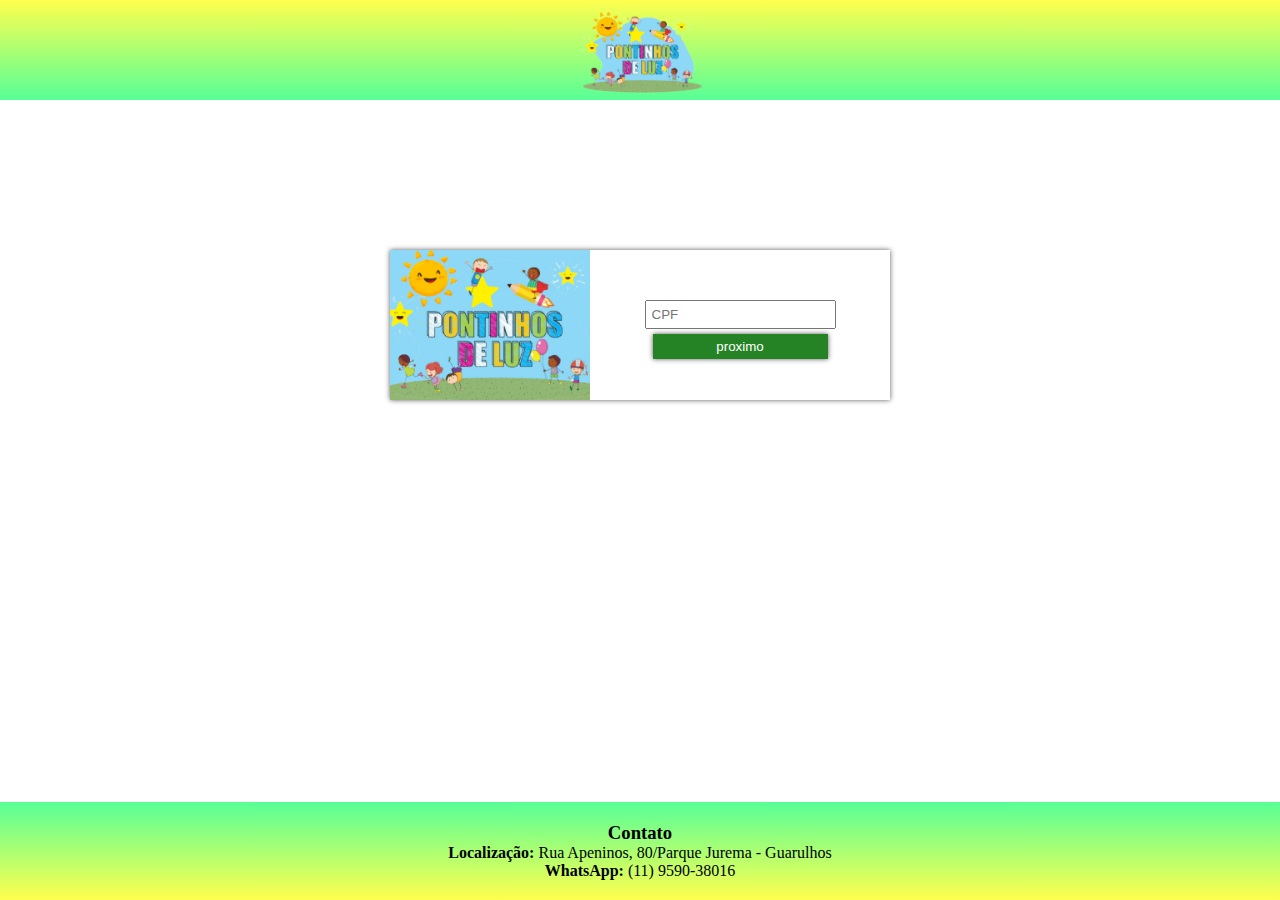
<file: index.html>
<!DOCTYPE html>
<html lang="pt-br">
<head>
    <meta charset="UTF-8">
    <meta name="viewport" content="width=device-width, initial-scale=1.0">
    <title>Pontinhos De Luz</title>
    <link rel="stylesheet" href="style.css">
    <script src="pontinhos.js"></script>
    <link rel="icon" href="logotipo.png" type="image/png">
</head>
<body>
    <header><img id="topo" src="logotipo.png"></img></header>
    <main>
        <div id="caixa">
            <div id="conteudo">
                <div><img id="login" src="logo_fundo.png" alt="logo"></div>
                <h5 id="vai"></h5>
                <input type="text" id="cpfid" placeholder="CPF" autocomplete="on" maxlength="11" onkeydown="entrar(event)"></input>
                <br>
                <button onclick="ir()">proximo</button>
            </div>
        </div>
    </main>
    <footer>
        <div class="contato">
            <h3>Contato</h3>
            <p><strong>Localização:</strong> Rua Apeninos, 80/Parque Jurema - Guarulhos</p>
            <p><strong>WhatsApp:</strong> (11) 9590-38016</p>
        </div>
    </footer>
</body>
</html>
</file>
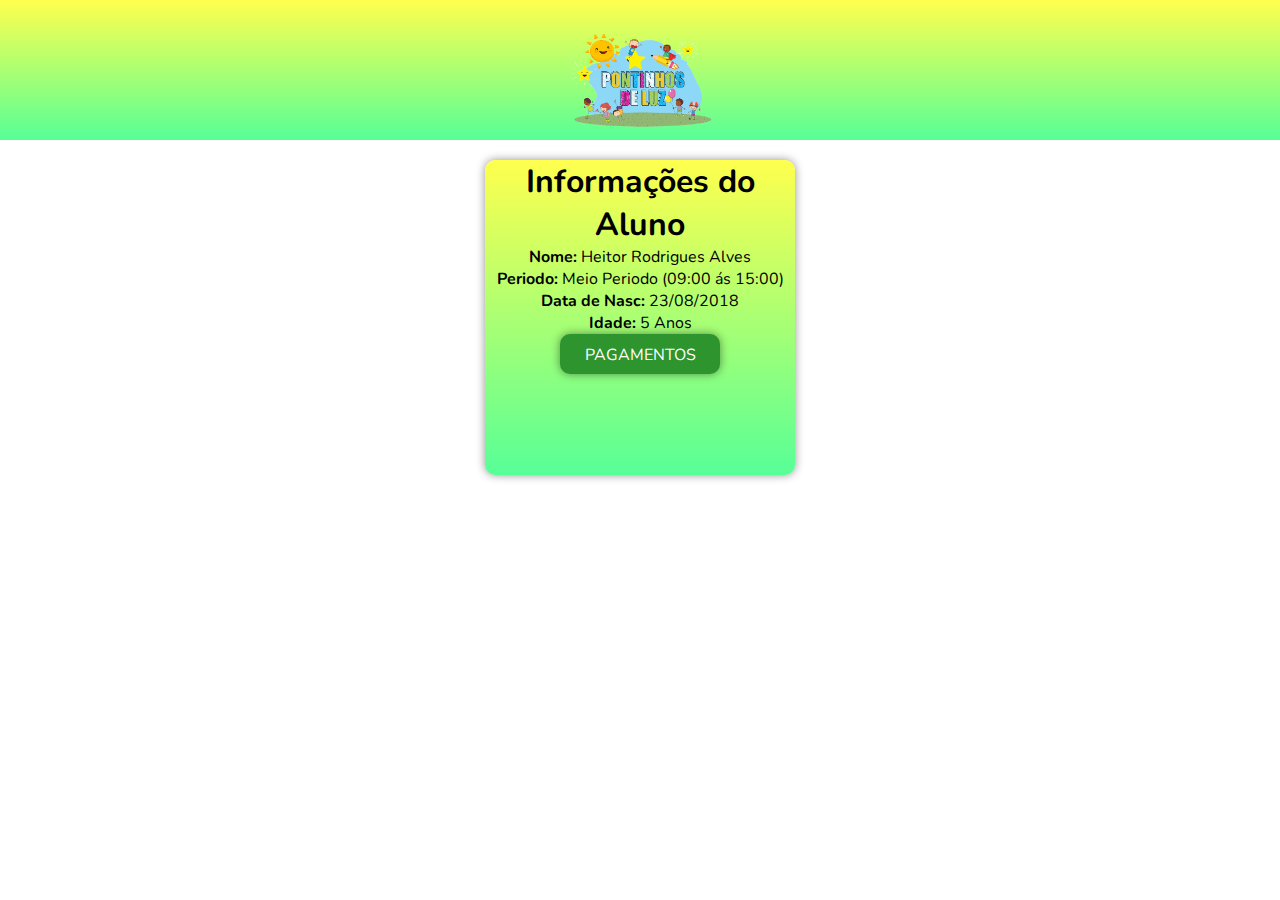
<file: heitor.html>
<!DOCTYPE html>
<html lang="pt-br">
<head>
    <meta charset="UTF-8">
    <meta name="viewport" content="width=device-width, initial-scale=1.0">
    <title>Pontinhos De Luz</title>
    <link rel="stylesheet" href="https://fonts.googleapis.com/css2?family=Material+Symbols+Outlined:opsz,wght,FILL,GRAD@20..48,100..700,0..1,-50..200" />
    <link rel="stylesheet" href="heitor.css">
    <link rel="icon" href="logotipo.png" type="image/png">
</head>
<body>
    <header  id="cab">
        <div class="logo">
            <img src="logotipo.png" alt="Logo da Escola">
        </div>
    </header>
    <main>
        
        <div id="aluno">
            <h1>Informações do Aluno</h1>
            <p><strong>Nome:</strong> Heitor Rodrigues Alves</p>
            <p><strong>Periodo:</strong> Meio Periodo (09:00 ás 15:00)</p>
            <p><strong>Data de Nasc:</strong> 23/08/2018</p>
            <p><strong>Idade:</strong> 5 Anos</p>
            <div id="conteudo" onclick="abrirboletos()">PAGAMENTOS</div>
        </div>
        <iframe id="frame" src="tabela.html" frameborder="0" width="98%" height="290px"></iframe>
    </main>
    <script>
        function abrirboletos(){
            var ai = document.getElementById("frame")
            var caixaVerde = document.querySelector("main")
            var cabeca = document.getElementById("cab")
            if(ai.style.opacity == 0 || ai.style.opacity == ""){
                ai.style.opacity = 1;
                caixaVerde.style.height = "500px"
                caixaVerde.style.width = "330px"
                cabeca.style.opacity = 0;
                caixaVerde.style.transform = "translateY(-100px)"
            }
            else{
                caixaVerde.style.transform = ""
                caixaVerde.style.height = ""
                caixaVerde.style.width = ""
                ai.style.opacity = 0;
                
                cabeca.style.opacity = 1;
            }
        }
    </script>
</body>
</html>
</file>
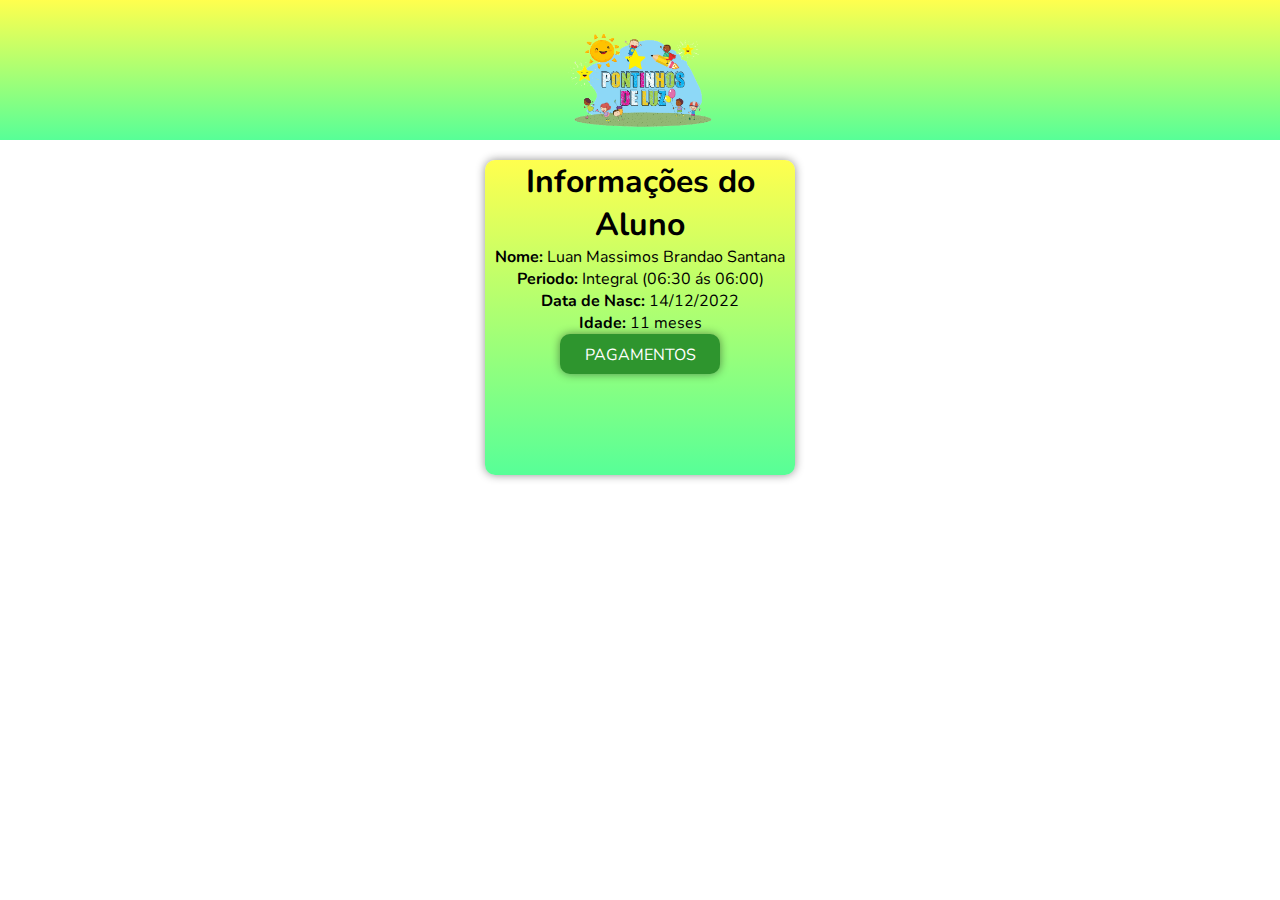
<file: luan.html>
<!DOCTYPE html>
<html lang="pt-br">
<head>
    <meta charset="UTF-8">
    <meta name="viewport" content="width=device-width, initial-scale=1.0">
    <title>Pontinhos De Luz</title>
    <link rel="stylesheet" href="https://fonts.googleapis.com/css2?family=Material+Symbols+Outlined:opsz,wght,FILL,GRAD@20..48,100..700,0..1,-50..200" />
    <link rel="stylesheet" href="heitor.css">
    <link rel="icon" href="logotipo.png" type="image/png">
</head>
<body>
    <header  id="cab">
        <div class="logo">
            <img src="logotipo.png" alt="Logo da Escola">
        </div>
    </header>
    <main>
        
        <div id="aluno">
            <h1>Informações do Aluno</h1>
            <p><strong>Nome:</strong> Luan Massimos Brandao Santana </p>
            <p><strong>Periodo:</strong> Integral (06:30 ás 06:00)</p>
            <p><strong>Data de Nasc:</strong> 14/12/2022</p>
            <p><strong>Idade:</strong> 11 meses</p>
            <div id="conteudo" onclick="abrirboletos()">PAGAMENTOS</div>
        </div>
        <iframe id="frame" src="tabelaLuan.html" frameborder="0" width="100%" height="290px"></iframe>
    </main>
    <script>
        function abrirboletos(){
            var ai = document.getElementById("frame")
            var caixaVerde = document.querySelector("main")
            var cabeca = document.getElementById("cab")
            if(ai.style.opacity == 0 || ai.style.opacity == ""){
                ai.style.opacity = 1;
                caixaVerde.style.height = "500px"
                caixaVerde.style.width = "330px"
                cabeca.style.opacity = 0;
                caixaVerde.style.transform = "translateY(-100px)"
            }
            else{
                caixaVerde.style.transform = ""
                caixaVerde.style.height = ""
                caixaVerde.style.width = ""
                ai.style.opacity = 0;
                
                cabeca.style.opacity = 1;
            }
        }
    </script>
</body>
</html>
</file>
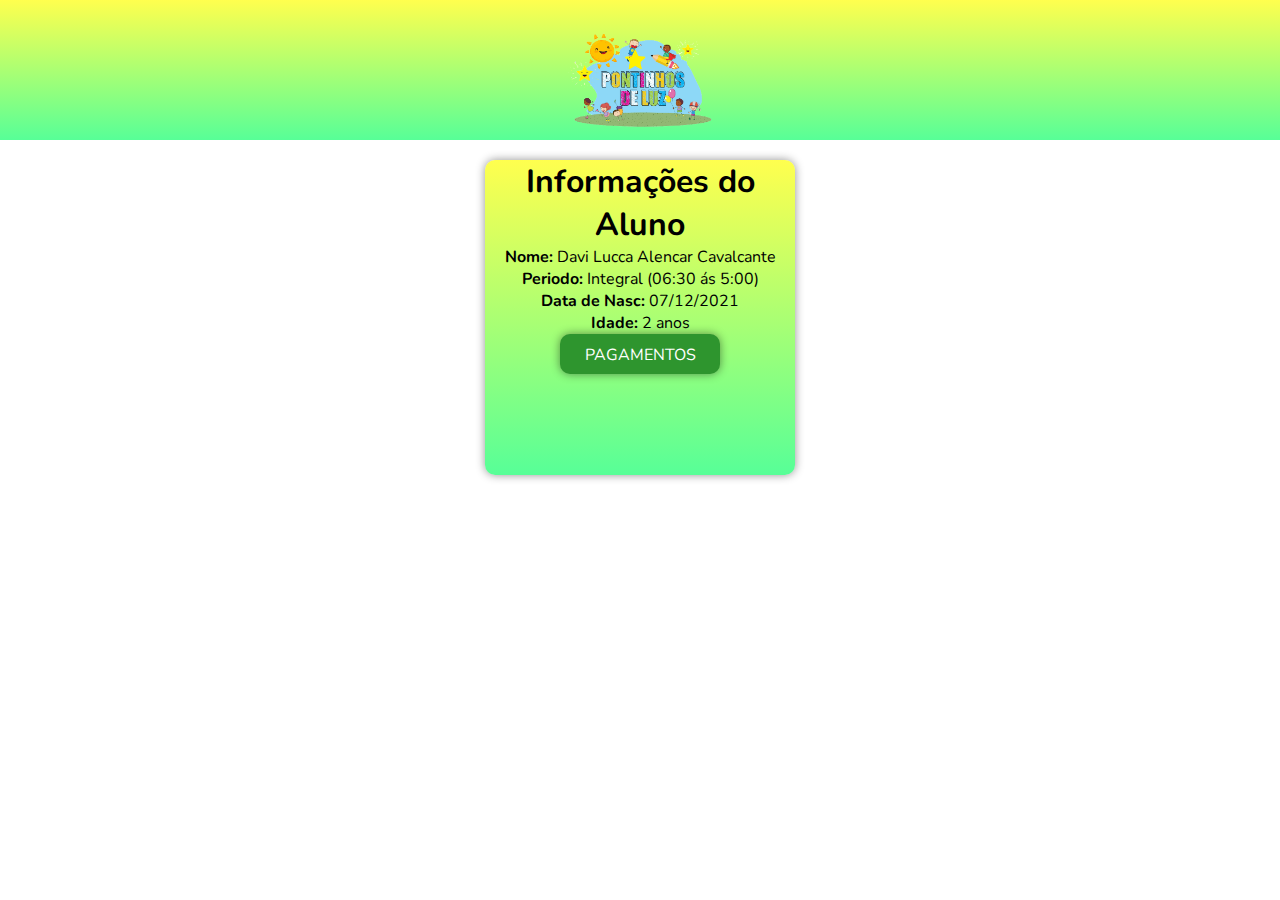
<file: lucca.html>
<!DOCTYPE html>
<html lang="pt-br">
<head>
    <meta charset="UTF-8">
    <meta name="viewport" content="width=device-width, initial-scale=1.0">
    <title>Pontinhos De Luz</title>
    <link rel="stylesheet" href="https://fonts.googleapis.com/css2?family=Material+Symbols+Outlined:opsz,wght,FILL,GRAD@20..48,100..700,0..1,-50..200" />
    <link rel="stylesheet" href="heitor.css">
    <link rel="icon" href="logotipo.png" type="image/png">
</head>
<body>
    <header  id="cab">
        <div class="logo">
            <img src="logotipo.png" alt="Logo da Escola">
        </div>
    </header>
    <main>
        
        <div id="aluno">
            <h1>Informações do Aluno</h1>
            <p><strong>Nome:</strong> Davi Lucca Alencar Cavalcante </p>
            <p><strong>Periodo:</strong> Integral (06:30 ás 5:00)</p>
            <p><strong>Data de Nasc:</strong> 07/12/2021</p>
            <p><strong>Idade:</strong> 2 anos</p>
            <div id="conteudo" onclick="abrirboletos()">PAGAMENTOS</div>
        </div>
        <iframe id="frame" src="tabelaLucca.html" frameborder="0" width="100%" height="290px"></iframe>
    </main>
    <script>
        function abrirboletos(){
            var ai = document.getElementById("frame")
            var caixaVerde = document.querySelector("main")
            var cabeca = document.getElementById("cab")
            if(ai.style.opacity == 0 || ai.style.opacity == ""){
                ai.style.opacity = 1;
                caixaVerde.style.height = "500px"
                caixaVerde.style.width = "330px"
                cabeca.style.opacity = 0;
                caixaVerde.style.transform = "translateY(-100px)"
            }
            else{
                caixaVerde.style.transform = ""
                caixaVerde.style.height = ""
                caixaVerde.style.width = ""
                ai.style.opacity = 0;
                
                cabeca.style.opacity = 1;
            }
        }
    </script>
</body>
</html>
</file>
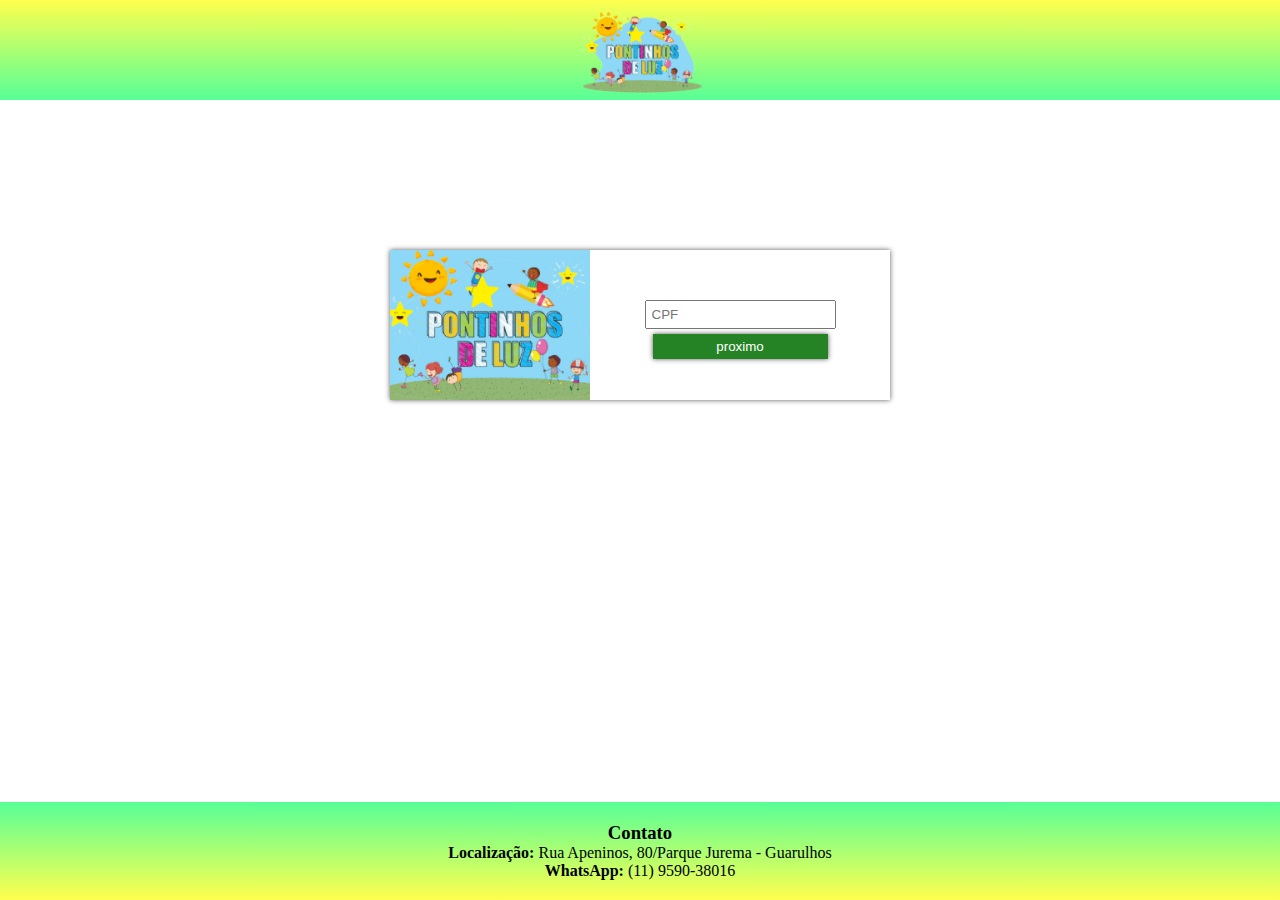
<file: luz.html>
<!DOCTYPE html>
<html lang="pt-br">
<head>
    <meta charset="UTF-8">
    <meta name="viewport" content="width=device-width, initial-scale=1.0">
    <title>Document</title>
    <link rel="stylesheet" href="style.css">
    <script src="pontinhos.js"></script>
</head>
<body>
    <header><img id = "topo" src="logotipo.png"></img></header>
    <main>
        <div id="caixa">
            <div id="conteudo">
                <div><img id = "login" src="logo_fundo.png" alt=""></div>
                <h5 id="vai"></h5>
                <input type="number" id="cpf" placeholder="CPF" onkeyup="mascara_cpf()">
                <br>
                <button onclick="ir()">proximo</button>
            </div>
        </div>
    </main>
    <footer>
        <div class="contato">
            <h3>Contato</h3>
            <p><strong>Localização:</strong> Rua Apeninos, 80/Parque Jurema - Guarulhos</p>
            <p><strong>WhatsApp:</strong> (11) 9590-38016</p>
        </div>
    </footer>
</body>
</html>
</file>
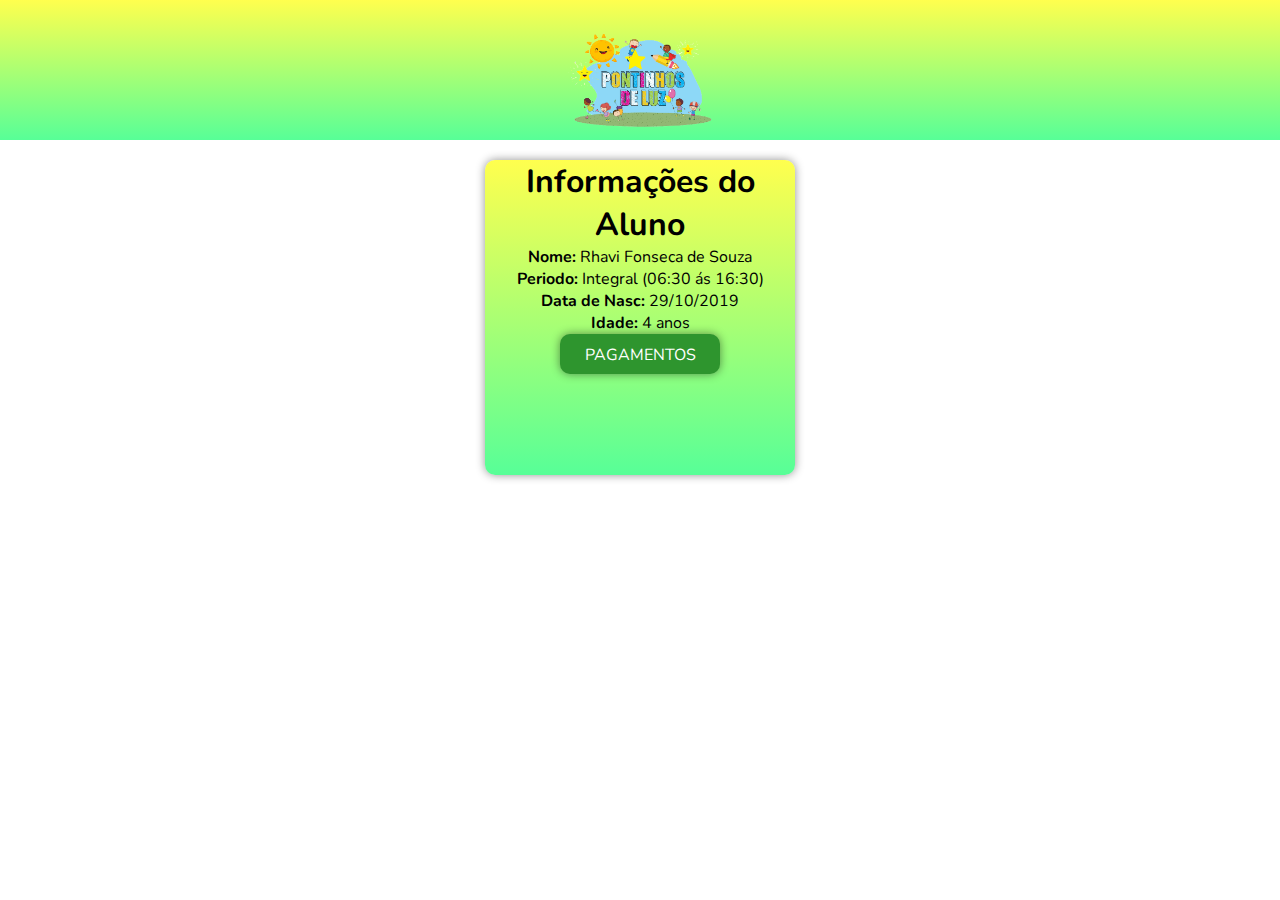
<file: rhavi.html>
<!DOCTYPE html>
<html lang="pt-br">
<head>
    <meta charset="UTF-8">
    <meta name="viewport" content="width=device-width, initial-scale=1.0">
    <title>Pontinhos De Luz</title>
    <link rel="stylesheet" href="https://fonts.googleapis.com/css2?family=Material+Symbols+Outlined:opsz,wght,FILL,GRAD@20..48,100..700,0..1,-50..200" />
    <link rel="stylesheet" href="heitor.css">
    <link rel="icon" href="logotipo.png" type="image/png">
</head>
<body>
    <header  id="cab">
        <div class="logo">
            <img src="logotipo.png" alt="Logo da Escola">
        </div>
    </header>
    <main>
        
        <div id="aluno">
            <h1>Informações do Aluno</h1>
            <p><strong>Nome:</strong> Rhavi Fonseca de Souza </p>
            <p><strong>Periodo:</strong> Integral (06:30 ás 16:30)</p>
            <p><strong>Data de Nasc:</strong> 29/10/2019</p>
            <p><strong>Idade:</strong> 4 anos</p>
            <div id="conteudo" onclick="abrirboletos()">PAGAMENTOS</div>
        </div>
        <iframe id="frame" src="tabelaRhavi.html" frameborder="0" width="100%" height="290px"></iframe>
    </main>
    <script>
        function abrirboletos(){
            var ai = document.getElementById("frame")
            var caixaVerde = document.querySelector("main")
            var cabeca = document.getElementById("cab")
            if(ai.style.opacity == 0 || ai.style.opacity == ""){
                ai.style.opacity = 1;
                caixaVerde.style.height = "500px"
                caixaVerde.style.width = "330px"
                cabeca.style.opacity = 0;
                caixaVerde.style.transform = "translateY(-100px)"
            }
            else{
                caixaVerde.style.transform = ""
                caixaVerde.style.height = ""
                caixaVerde.style.width = ""
                ai.style.opacity = 0;
                cabeca.style.opacity = 1;
            }
        }
    </script>
</body>
</html>
</file>
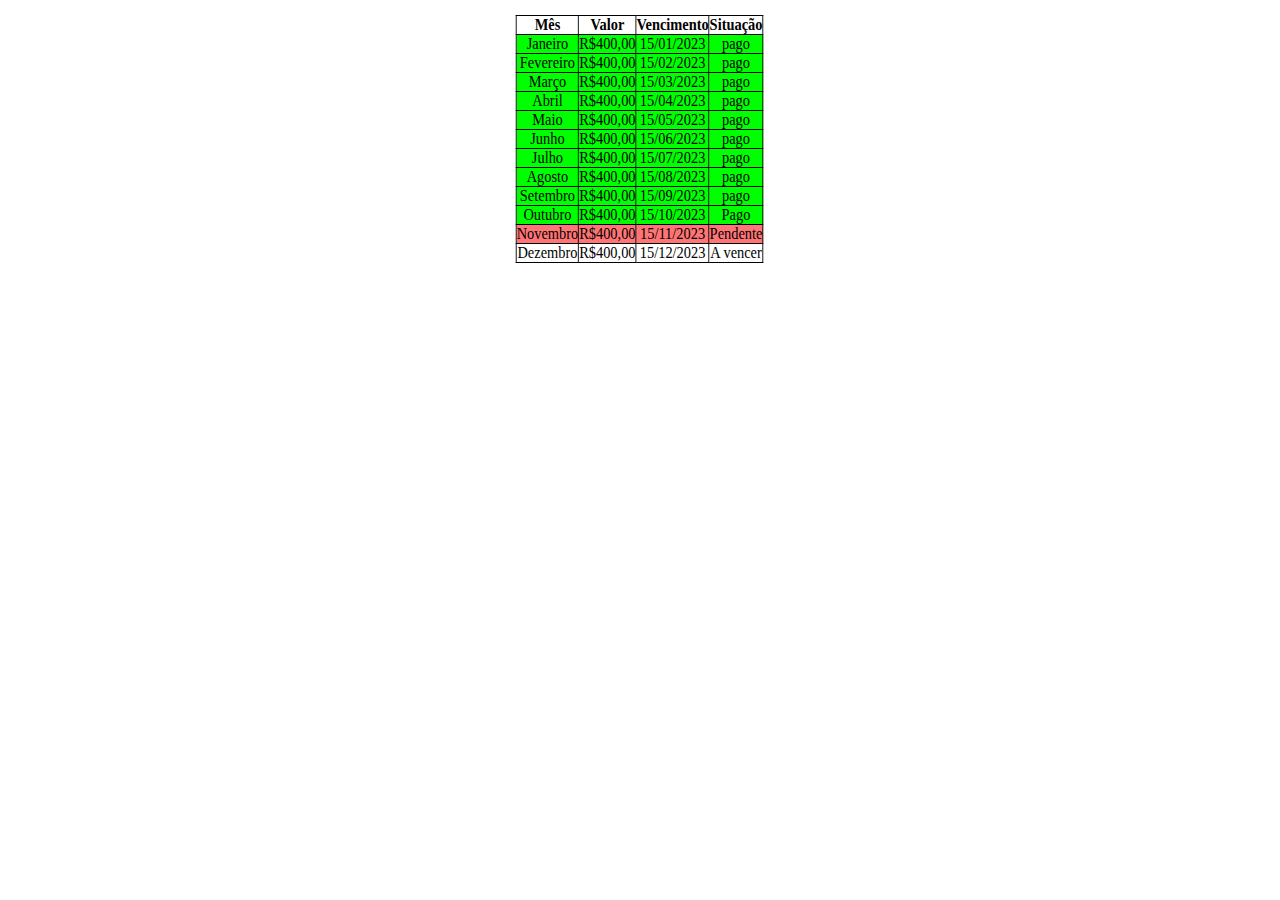
<file: tabela.html>
<!DOCTYPE html>
<html lang="pt-br">
<head>
  <meta charset="UTF-8">
  <meta name="viewport" content="width=device-width, initial-scale=1.0">
  <title>Document</title>
  <link rel="stylesheet" href="boletos.css">
</head>
<body>
  <table>
    <tr>
      <th>Mês</th>
      <th>Valor</th>
      <th>Vencimento</th>
      <th>Situação</th>
    </tr>
    <tr class="pago">
      <td>Janeiro</td>
      <td>R$400,00</td>
      <td>15/01/2023</td>
      <td>pago</td>
    </tr>
    <tr class="pago">
      <td>Fevereiro</td>
      <td>R$400,00</td>
      <td>15/02/2023</td>
      <td>pago</td>
    </tr>
    <tr class="pago">
      <td>Março</td>
      <td>R$400,00</td>
      <td>15/03/2023</td>
      <td>pago</td>
    </tr>
    <tr class="pago">
      <td>Abril</td>
      <td>R$400,00</td>
      <td>15/04/2023</td>
      <td>pago</td>
    </tr>
    <tr class="pago">
      <td>Maio</td>
      <td>R$400,00</td>
      <td>15/05/2023</td>
      <td>pago</td>
    </tr>
    <tr class="pago">
      <td>Junho</td>
      <td>R$400,00</td>
      <td>15/06/2023</td>
      <td>pago</td>
    </tr>
    </tr>
    <tr class="pago">
      <td>Julho</td>
      <td>R$400,00</td>
      <td>15/07/2023</td>
      <td>pago</td>
    </tr>
    <tr class="pago">
      <td>Agosto</td>
      <td>R$400,00</td>
      <td>15/08/2023</td>
      <td>pago</td>
    </tr>
    <tr class="pago">
      <td>Setembro</td>
      <td>R$400,00</td>
      <td>15/09/2023</td>
      <td>pago</td>
    </tr>
    <tr class="pago">
      <td>Outubro</td>
      <td>R$400,00</td>
      <td>15/10/2023</td>
      <td>Pago</td>
    </tr>
    <tr class="pendente">
      <td>Novembro</td>
      <td>R$400,00</td>
      <td>15/11/2023</td>
      <td>Pendente</td>
    </tr>
    <tr class="Avencer">
      <td>Dezembro</td>
      <td>R$400,00</td>
      <td>15/12/2023</td>
      <td>A vencer</td>
    </tr>
    
  </table>
</body>
</html>
</file>
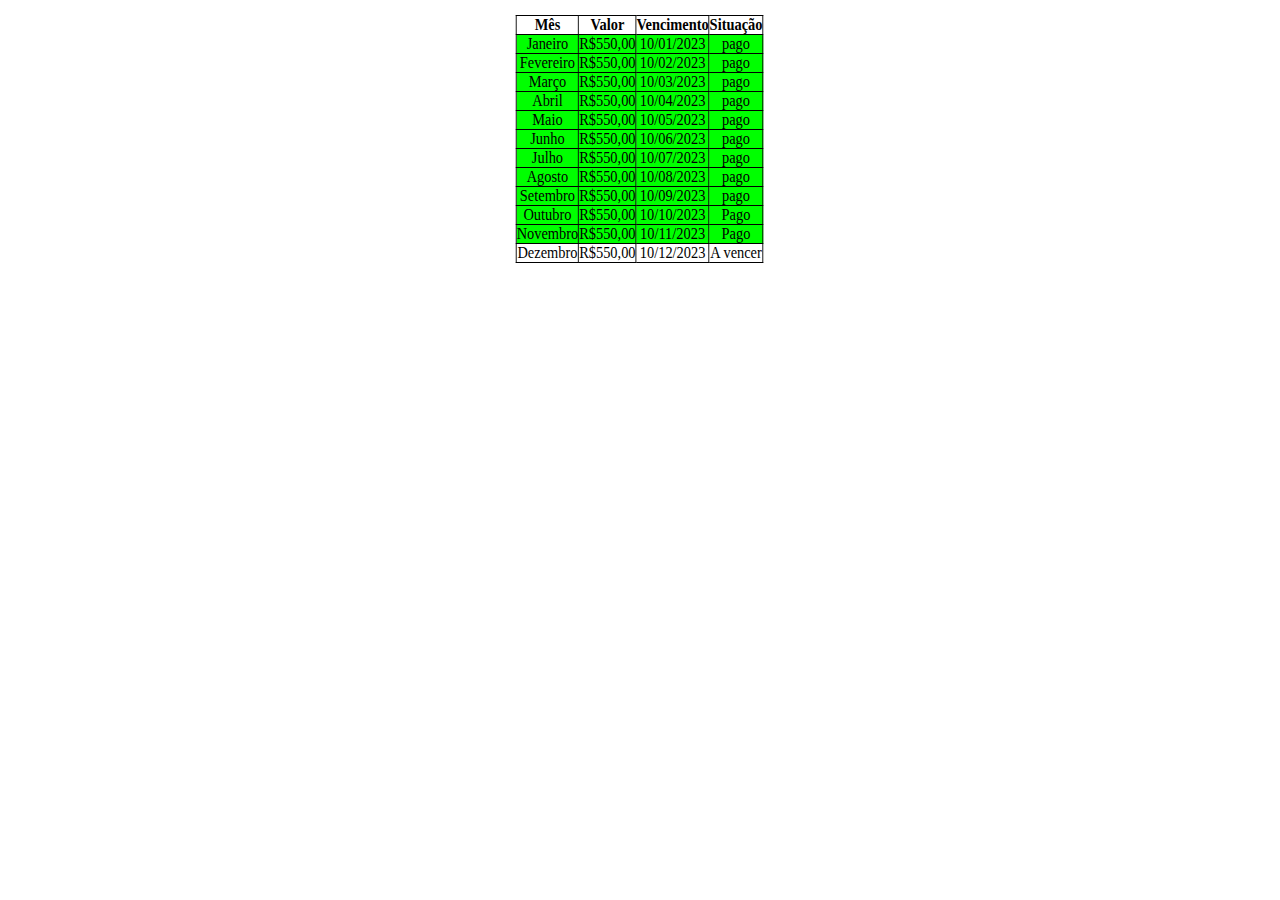
<file: tabelaLuan.html>
<!DOCTYPE html>
<html lang="pt-br">
<head>
  <meta charset="UTF-8">
  <meta name="viewport" content="width=device-width, initial-scale=1.0">
  <title>Document</title>
  <link rel="stylesheet" href="boletos.css">
</head>
<body>
  <table>
    <tr>
      <th>Mês</th>
      <th>Valor</th>
      <th>Vencimento</th>
      <th>Situação</th>
    </tr>
    <tr class="pago">
      <td>Janeiro</td>
      <td>R$550,00</td>
      <td>10/01/2023</td>
      <td>pago</td>
    </tr>
    <tr class="pago">
      <td>Fevereiro</td>
      <td>R$550,00</td>
      <td>10/02/2023</td>
      <td>pago</td>
    </tr>
    <tr class="pago">
      <td>Março</td>
      <td>R$550,00</td>
      <td>10/03/2023</td>
      <td>pago</td>
    </tr>
    <tr class="pago">
      <td>Abril</td>
      <td>R$550,00</td>
      <td>10/04/2023</td>
      <td>pago</td>
    </tr>
    <tr class="pago">
      <td>Maio</td>
      <td>R$550,00</td>
      <td>10/05/2023</td>
      <td>pago</td>
    </tr>
    <tr class="pago">
      <td>Junho</td>
      <td>R$550,00</td>
      <td>10/06/2023</td>
      <td>pago</td>
    </tr>
    </tr>
    <tr class="pago">
      <td>Julho</td>
      <td>R$550,00</td>
      <td>10/07/2023</td>
      <td>pago</td>
    </tr>
    <tr class="pago">
      <td>Agosto</td>
      <td>R$550,00</td>
      <td>10/08/2023</td>
      <td>pago</td>
    </tr>
    <tr class="pago">
      <td>Setembro</td>
      <td>R$550,00</td>
      <td>10/09/2023</td>
      <td>pago</td>
    </tr>
    <tr class="pago">
      <td>Outubro</td>
      <td>R$550,00</td>
      <td>10/10/2023</td>
      <td>Pago</td>
    </tr>
    <tr class="pago">
      <td>Novembro</td>
      <td>R$550,00</td>
      <td>10/11/2023</td>
      <td>Pago</td>
    </tr>
    <tr class="Avencer">
      <td>Dezembro</td>
      <td>R$550,00</td>
      <td>10/12/2023</td>
      <td>A vencer</td>
    </tr>
    
  </table>
</body>
</html>
</file>
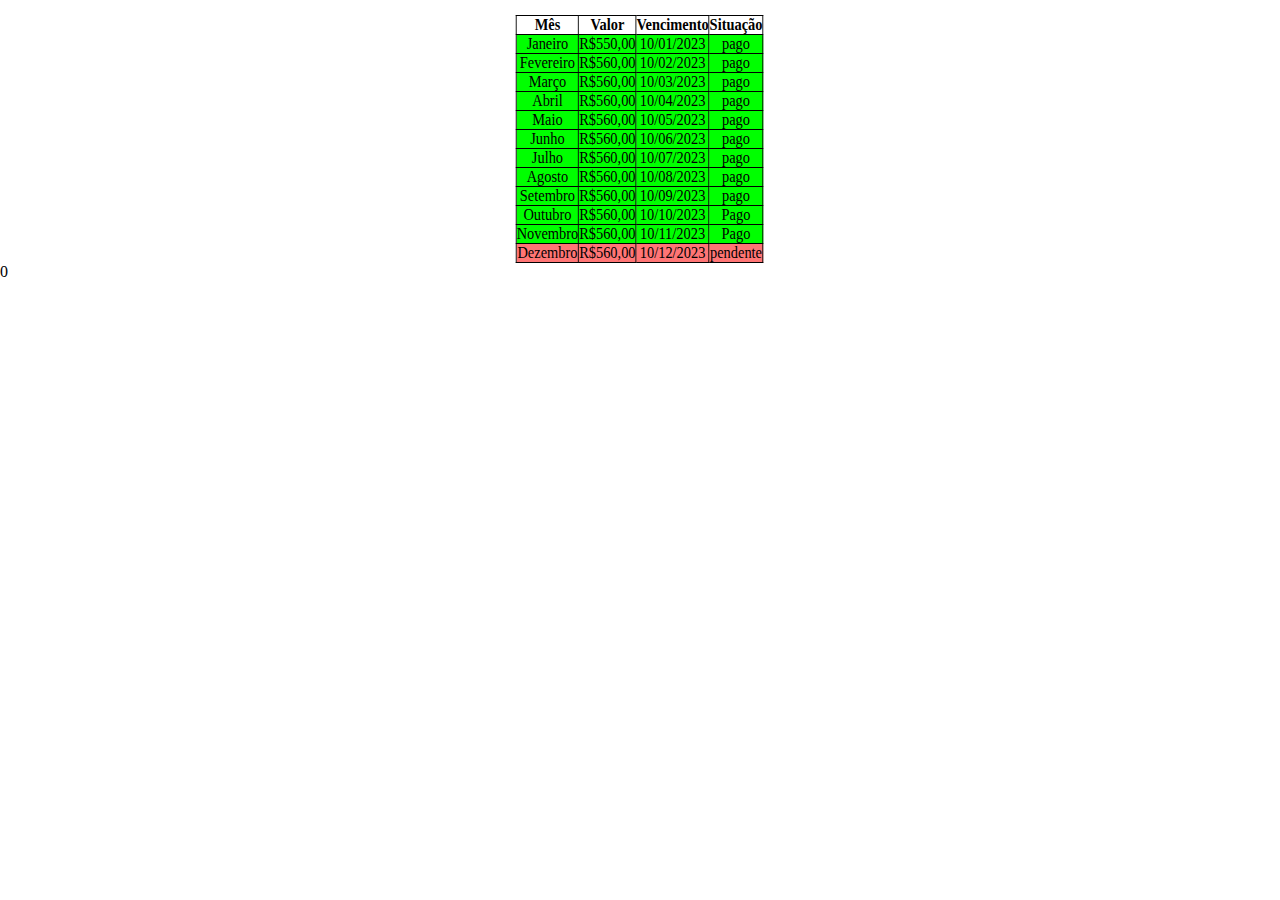
<file: tabelaLucca.html>
<!DOCTYPE html>
<html lang="pt-br">
<head>
  <meta charset="UTF-8">
  <meta name="viewport" content="width=device-width, initial-scale=1.0">
  <title>Document</title>
  <link rel="stylesheet" href="boletos.css">
</head>
<body>
  <table>
    <tr>
      <th>Mês</th>
      <th>Valor</th>
      <th>Vencimento</th>
      <th>Situação</th>
    </tr>
    <tr class="pago">
      <td>Janeiro</td>
      <td>R$550,00</td>
      <td>10/01/2023</td>
      <td>pago</td>
    </tr>
    <tr class="pago">
      <td>Fevereiro</td>
      <td>R$560,00</td>
      <td>10/02/2023</td>
      <td>pago</td>
    </tr>
    <tr class="pago">
      <td>Março</td>
      <td>R$560,00</td>
      <td>10/03/2023</td>
      <td>pago</td>
    </tr>
    <tr class="pago">
      <td>Abril</td>
      <td>R$560,00</td>
      <td>10/04/2023</td>
      <td>pago</td>
    </tr>
    <tr class="pago">
      <td>Maio</td>
      <td>R$560,00</td>
      <td>10/05/2023</td>
      <td>pago</td>
    </tr>
    <tr class="pago">
      <td>Junho</td>
      <td>R$560,00</td>
      <td>10/06/2023</td>
      <td>pago</td>
    </tr>
    </tr>
    <tr class="pago">
      <td>Julho</td>
      <td>R$560,00</td>
      <td>10/07/2023</td>
      <td>pago</td>
    </tr>
    <tr class="pago">
      <td>Agosto</td>
      <td>R$560,00</td>
      <td>10/08/2023</td>
      <td>pago</td>
    </tr>
    <tr class="pago">
      <td>Setembro</td>
      <td>R$560,00</td>
      <td>10/09/2023</td>
      <td>pago</td>
    </tr>
    <tr class="pago">
      <td>Outubro</td>
      <td>R$560,00</td>
      <td>10/10/2023</td>
      <td>Pago</td>
    </tr>
    <tr class="pago">
      <td>Novembro</td>
      <td>R$560,00</td>
      <td>10/11/2023</td>
      <td>Pago</td>
    </tr>
    <tr class="pendente">
      <td>Dezembro</td>
      <td>R$560,00</td>
      <td>10/12/2023</td>
      <td>pendente</td>
    </tr>
    
  </table>
</body>
</html>0
</file>
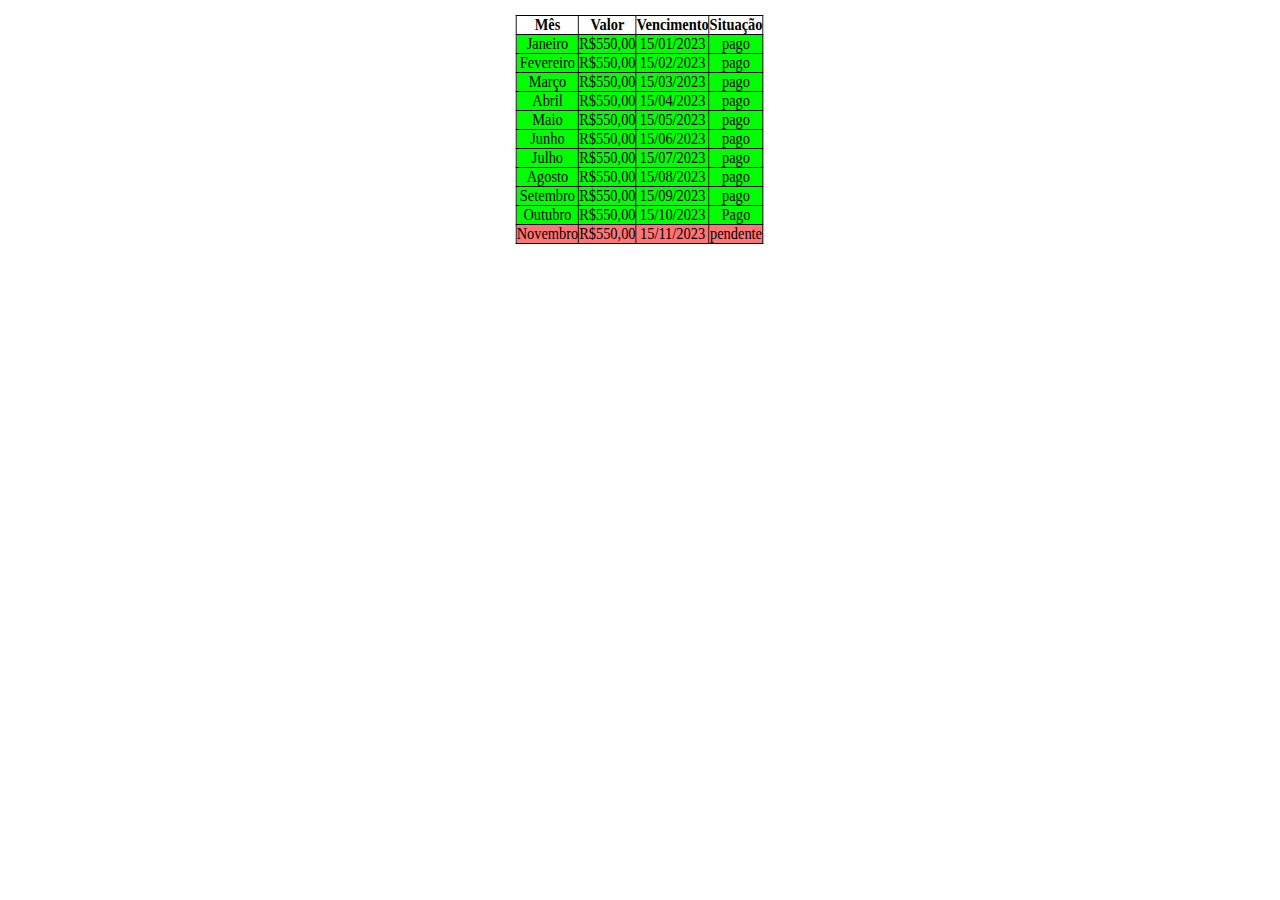
<file: tabelaRhavi.html>
<!DOCTYPE html>
<html lang="pt-br">
<head>
  <meta charset="UTF-8">
  <meta name="viewport" content="width=device-width, initial-scale=1.0">
  <title>Document</title>
  <link rel="stylesheet" href="boletos.css">
</head>
<body>
  <table>
    <tr>
      <th>Mês</th>
      <th>Valor</th>
      <th>Vencimento</th>
      <th>Situação</th>
    </tr>
    <tr class="pago">
      <td>Janeiro</td>
      <td>R$550,00</td>
      <td>15/01/2023</td>
      <td>pago</td>
    </tr>
    <tr class="pago">
      <td>Fevereiro</td>
      <td>R$550,00</td>
      <td>15/02/2023</td>
      <td>pago</td>
    </tr>
    <tr class="pago">
      <td>Março</td>
      <td>R$550,00</td>
      <td>15/03/2023</td>
      <td>pago</td>
    </tr>
    <tr class="pago">
      <td>Abril</td>
      <td>R$550,00</td>
      <td>15/04/2023</td>
      <td>pago</td>
    </tr>
    <tr class="pago">
      <td>Maio</td>
      <td>R$550,00</td>
      <td>15/05/2023</td>
      <td>pago</td>
    </tr>
    <tr class="pago">
      <td>Junho</td>
      <td>R$550,00</td>
      <td>15/06/2023</td>
      <td>pago</td>
    </tr>
    </tr>
    <tr class="pago">
      <td>Julho</td>
      <td>R$550,00</td>
      <td>15/07/2023</td>
      <td>pago</td>
    </tr>
    <tr class="pago">
      <td>Agosto</td>
      <td>R$550,00</td>
      <td>15/08/2023</td>
      <td>pago</td>
    </tr>
    <tr class="pago">
      <td>Setembro</td>
      <td>R$550,00</td>
      <td>15/09/2023</td>
      <td>pago</td>
    </tr>
    <tr class="pago">
      <td>Outubro</td>
      <td>R$550,00</td>
      <td>15/10/2023</td>
      <td>Pago</td>
    </tr>
    <tr class="pendente">
      <td>Novembro</td>
      <td>R$550,00</td>
      <td>15/11/2023</td>
      <td>pendente</td>
    </tr>
    
  </table>
</body>
</html>
</file>
<file: style.css>
@import url('https://fonts.googleapis.com/css2?family=Nunito:ital,wght@0,300;0,400;1,300&family=Oswald:wght@500&display=swap');
* {
    margin: 0px;
    padding: 0px;
}
header {
    background-image:linear-gradient(to bottom,  rgba(255, 255, 0, 0.693), rgba(0, 255, 98, 0.66));
    text-align: center;
    height: 100px;
    margin-bottom: 150px;
}
img#topo {
    width: 130px;
}
img#login {
    width: 200px;
    float: left;
}
#caixa {
    height: 150px;
    width: 500px;
    box-shadow:0px 0px 5px rgba(0, 0, 0, 0.64);
    margin: auto;
    text-align: center;
    font-family: 'Nunito', sans-serif;
    position: relative;
    animation-name: opacity;
    animation-duration: 0.3s;
    animation-timing-function: ease-in-out;
    animation-fill-mode: forwards;
}
@keyframes opacity {
    0% {
        opacity: 0;
    }
    100% {
        opacity: 1;
    }
}
input {
    margin-bottom: 5px;
    padding: 5px;
    margin-top: 50px;
}
button {
    background-color: rgb(37, 131, 37);
    border: none;
    color: white;
    width: 175px;
    padding: 5px;
    box-shadow: 0px 0px 5px rgba(0, 0, 0, 0.651);
    transition-property: transform;
    transition-duration: 0.2s;
    transition-timing-function: ease-in-out;
}
button:active{
    background-color: rgba(27, 79, 19, 0.867);
    box-shadow: none;
    transform: scale(1.1);
    
}
body{
    display: flex;
    flex-direction: column;
    min-height: 100vh;
}
main{
    flex: 1;
}
footer{
    background-image:linear-gradient(to bottom, rgba(0, 255, 98, 0.66), rgba(255, 255, 0, 0.693));
    text-align: center;
}
.contato {
    margin: 20px;
}
#vai{
    color: red;
    margin-top: 20px;
    left: 200px;
    position: absolute;
    right: 0;
}
@media screen and (max-width: 768px) {
    header {
        margin-bottom: 20px;
    }
    #caixa {
        height: 480px;
        min-width: 300px;
        width: 300px;
        box-shadow:0px 0px 5px rgba(0, 0, 0, 0.64);
        margin: auto;
        animation-name: opacity2;
        animation-duration: 0.3s;
        animation-timing-function: ease-in-out;
        animation-fill-mode: forwards;
    }
    @keyframes opacity2 {
        0% {
            opacity: 0;
        }
        100% {
            opacity: 1;
        }
    }
    img#login {
        width: 300px;
    }
    #vai{
        color: red;
        margin-top: 20px;
        position: absolute;
        left: 0;
        right: 0;
    }
    
}
</file>
<file: heitor.css>
@charset "UTF-8";
@import url('https://fonts.googleapis.com/css2?family=Nunito:ital,wght@0,300;0,400;1,300&family=Oswald:wght@500&display=swap');
/* Typical Device Breakpoints
Pequenas telas: até 600px Celular: de 600px até 768px Tablet: 768px até 992px
Desktop: 992px até 1200px
Grandes telas: acima de 1200px
*/
*{
    margin: 0px;
    padding: 0px;
}
header {
    background-image:linear-gradient(to bottom,  rgba(255, 255, 0, 0.693), rgba(0, 255, 98, 0.66));
    padding: 20px;
    text-align: center;
    height: 100px;
    opacity: 1;
    transition-property: heigth opacity;
    transition-duration: 0.3s;
    transition-timing-function: ease-in-out;
    margin-bottom: 20px;
    
}
main {
    background-image:linear-gradient(to bottom,  rgba(255, 255, 0, 0.693), rgba(0, 255, 98, 0.66));
    text-align: center;
    height: 315px;
    width: 310px;
    margin: auto;
    font-family: 'Nunito', sans-serif;
    border-radius: 10px;
    box-shadow: 0 0 10px rgba(0, 0, 0, 0.429);
    transition-duration: 0.3s;
    transition-property: height width transform;
    transition-timing-function: ease-in-out;
}
.logo img {
    width: 150px;
}
#conteudo{
    margin: auto;
    text-decoration: none;
    text-align: center;
    height: 30px;
    width: 150px;
    background-color: rgb(46, 149, 46);
    color: white;
    border-radius: 10px;
    padding-top: 10px;
    padding-left: 5px;
    padding-right: 5px;
    user-select: none;
    box-shadow: 0 0 10px rgba(0, 0, 0, 0.455);
    margin-bottom: 10px;
}
#conteudo:active{
    background-color: rgb(79, 173, 173);
}
#conteudo:hover{
    background-color: rgb(81, 255, 81);
}
#frame{
    opacity: 0;
    transition-property: opacity;
    transition-duration: 0.3s;
    transition-timing-function: ease-in-out;
    background-color: white;
    border-radius: 10px;
}
</file>
<file: boletos.css>
*{
    padding: 0;
    margin: 0;
}
th, td {
    border: 1px solid black;
}
table {
    border-collapse: collapse;
    text-align: center;
    margin: auto;
    transform: scaleX(0.9);
    margin-top: 15px;
}
.pago {
    background-color:rgb(0, 255, 0) ;
}
.pendente {
    background-color: rgba(255, 0, 0, 0.541);
}
.Avencer {
    background-color: white;
}
</file>
